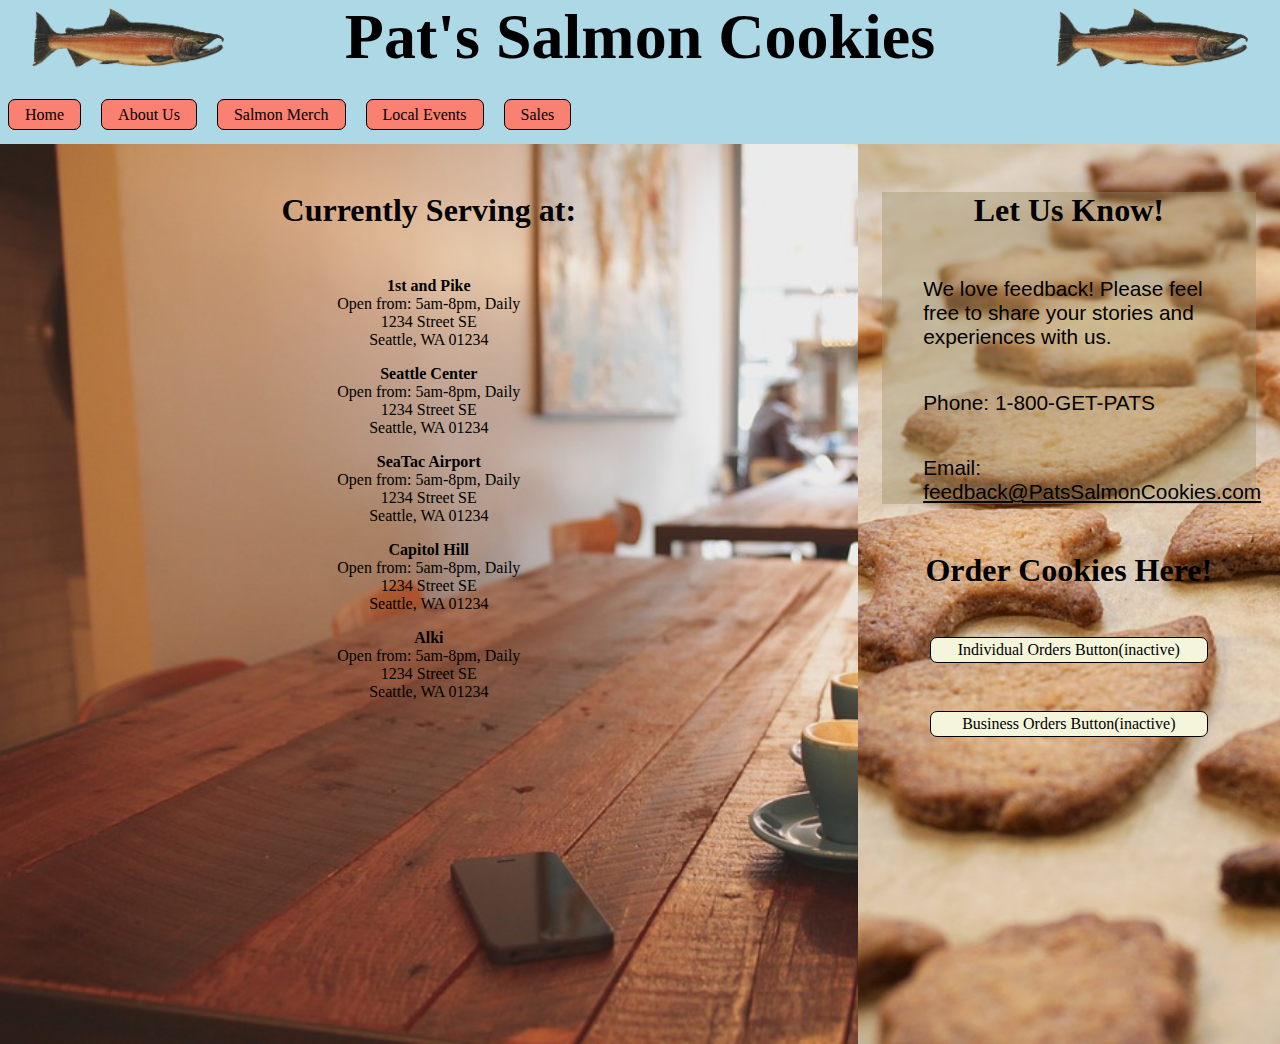
<file: index.html>
<!DOCTYPE html>
<html>
  <head>
    <title>Pat's Salmon Cookies</title>
    <link href="style.css" type="text/css" rel="stylesheet"/>
  </head>



  <body>
    <header id="header">
        <img id="salmon-left" src="salmon.png" alt="Pat's Salmon"/>
        <h1>Pat's Salmon Cookies</h1>
        <img id="salmon-right" src="salmon.png" alt="Pat's Salmon"/>
      <nav id="nav-bar">
        <ul>
          <li><a href="index.html">Home</a></li>
          <li>About Us</li>
          <li>Salmon Merch</li>
          <li>Local Events</li>
          <li><a href="sales.html">Sales</a></li><!--Create password system for access??-->
        </ul>
      </nav>
    </header>

    <main>

      <section id="main-content">
        <div id="biz-locations">
          <img id="location-bg" src="coffee-bg.jpg" alt="coffee location background">
          <h3>Currently Serving at:</h3>
          <dl>
            <dt>1st and Pike</dt>
            <dd>Open from: 5am-8pm, Daily</dd>
            <dd>1234 Street SE</br>Seattle, WA 01234</dd>
            <dt>Seattle Center</dt>
            <dd>Open from: 5am-8pm, Daily</dd>
            <dd>1234 Street SE</br>Seattle, WA 01234</dd>
            <dt>SeaTac Airport</dt>
            <dd>Open from: 5am-8pm, Daily</dd>
            <dd>1234 Street SE</br>Seattle, WA 01234</dd>
            <dt>Capitol Hill</dt>
            <dd>Open from: 5am-8pm, Daily</dd>
            <dd>1234 Street SE</br>Seattle, WA 01234</dd>
            <dt>Alki</dt>
            <dd>Open from: 5am-8pm, Daily</dd>
            <dd>1234 Street SE</br>Seattle, WA 01234</dd>
          </dl>
          <!-- (business locations here (print out locations from js?)) -->
        </div>

        </div>
        <div id="contact-info">
          <div id="feedback-contact">
            <h3>Let Us Know!</h3>
            <p>We love feedback! Please feel free to share your stories and experiences with us.</p>
            <p>Phone: 1-800-GET-PATS</p>
            <p>Email: <a href="mailto:Salmon@PatsSalmonCookies.com">feedback@PatsSalmonCookies.com</a></p>
          </div>
          <div id="orders">
            <h3>Order Cookies Here!</h3>
            <p>Individual Orders Button(inactive)</p>
            <p>Business Orders Button(inactive)</p>
          </div>
        </div>
      </section>
    </main>
  </body>
</html>
</file>
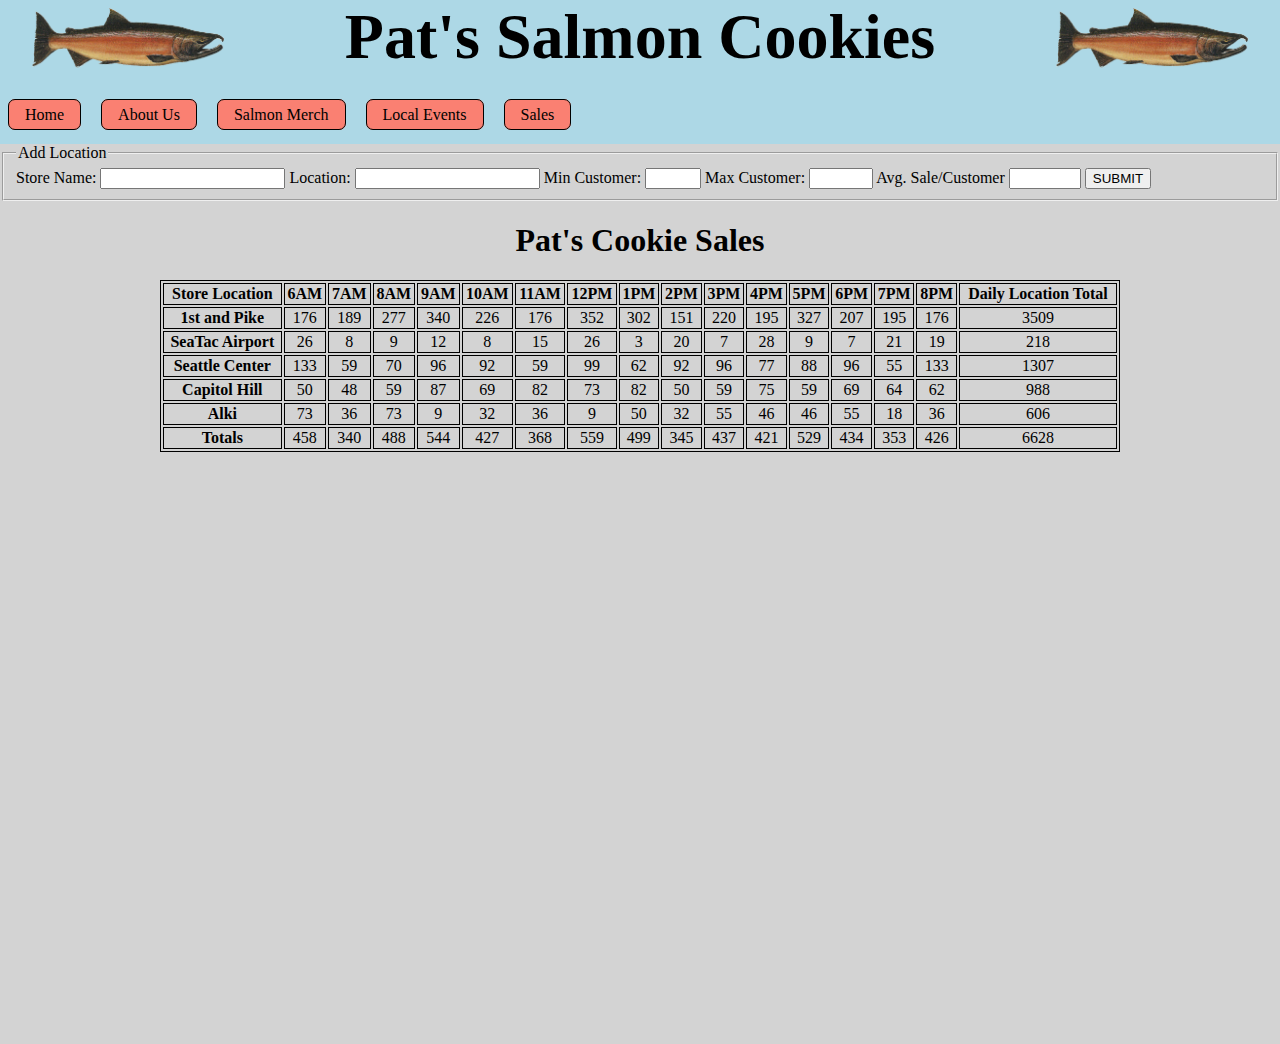
<file: sales.html>
<!DOCTYPE html>
<html>
  <head>
    <title>Pat's Cookie Sales</title>
    <link href="style.css" type="text/css" rel="stylesheet"></link>
  </head>

  <body id="sales-body">
    <header id="header">
        <img id="salmon-left" src="salmon.png" alt="Pat's Salmon"/>
        <h1>Pat's Salmon Cookies</h1>
        <img id="salmon-right" src="salmon.png" alt="Pat's Salmon"/>
      <nav id="nav-bar">
        <ul>
          <li><a href="index.html">Home</a></li>
          <li>About Us</li>
          <li>Salmon Merch</li>
          <li>Local Events</li>
          <li><a href="sales.html">Sales</a></li><!--Create password system for access??-->
        </ul>
      </nav>
    </header>

    <div id="storeDiv">
      <form id="storeForm">
        <fieldset>
          <legend>Add Location</legend>
          <label for="storeName">Store Name:</label>
          <input name="storeName" id="storeInput" type="text" maxlength="29"/>

          <label for="location">Location:</label>
          <input name="location" id="locInput" type="text" maxlength="29"/>

          <label for="minCust">Min Customer:</label>
          <input name="minCust" id="minInput" type="number" min="1" max="50"/>

          <label for="maxCust">Max Customer:</label>
          <input name="maxCust" id="maxInput" type="number" min="5" max="100"/>

          <label for="avgSale">Avg. Sale/Customer</label>
          <input name="avgSale" id="avgInput" type="number" step="0.1" min=1 max="15"/>

          <button name="button" type="submit" >SUBMIT</button>
        </fieldset>
      </form>

      <h1 id="table-title">Pat's Cookie Sales</h1>
      <table id="sales-table">
      </table>
    </div>
  </body>
  <script src="app.js"></script>
</html>
</file>
<file: style.css>
* {
  /*background-color: lightgray;*/
  color: black;
  /*height: 100%;*/
  /*border: 1px solid white;*/
}

html, body {
  height: 100%;
  margin: 0em;
}

/*header, header * {
  background-color: lightblue;*/
}

body {
  width: 100%;
  height: 100%;
  margin: 0em 0em;
  padding: 0em;
}
header {
  position: absolute;
  width: 100%;
  min-width: 960px;
  top: 0em;
  left: 0em;
  height: 9em;
  background-color: lightblue;
}

#header h1 {
background-color: lightblue;
  text-align: center;
  margin: 0em 0em 0em 0em;
  font-size: 4em;
}

#salmon-left {
  position: absolute;
  left: 2em;
  top: 0.5em;
  width: 15%;
  overflow: hidden;
}

#salmon-right {
  position: absolute;
  right: 2em;
  top: 0.5em;
  width: 15%;
  overflow: hidden;
}

#nav-bar ul {
  background-color: lightblue;
  margin-top: 2em;
  padding: 0em;
  list-style: none;
}

#nav-bar li {
  display: inline;
  background-color: brown;
  margin: 0.5em;
  padding: 0.35em 1em;
  color: black;
  background-color: salmon;
  border: 1px solid black;
  border-radius: 7px;

}

li a {
  background-color: salmon;
  color: black;
  text-decoration: none;
}

main {
  height:100%;
  width: 100%;
  margin: 9em 0em 0em 0em;

}

#main-content {
  width: 100%;
  min-width:960px;
  margin: 0%;
  height: 100%;
}

#main-content * {
  margin: 0%;
}

#location-bg {
  height: 100%;
  position: absolute;
  overflow: hidden;
  left: 0px;
  z-index: -2;
}

#biz-locations {
  width: 67%;
  min-width: 67%;
  height: 100%;
  min-height:90%;
  float:left;
}

#main-content h3 {
  font-size: 2em;
  text-align: center;
  margin: 1.5em 0em;
}

#biz-locations dl {
  text-align: center;
}

#biz-locations dt {
  margin-top: 1em;
  font-weight: bold;
}

#contact-info {
  width: 33%;
  float:right;
  background-image: url("cookies-bg.jpg");
  background-size: auto 100%;
  height: 100%;
}

#contact-info div {
  margin: 1.5em;
}

#feedback-contact {
  background-color: rgba(157,146,102,0.4);
}

#feedback-contact p {
  margin: 2em;
  font-size: 1.3em;
  font-family: sans-serif;
}

#orders p {
  border: 1px solid black;
  padding: 3px;
  background-color: beige;
  margin: 3em;
  text-align: center;
  border-radius: 7px;
}

/*-------Sales specific styling-------*/

#table-title {
  text-align: center;
}

#storeDiv {
  margin-top: 9em;
}

table {
  border: 1px solid black;
  text-align: center;
  width: 75%;
  margin-left: auto;
  margin-right: auto;
}

tr, th, td, tfoot {
  border: 1px solid black;
}

#sales-body {
  background-color: lightgray;
}
</file>
